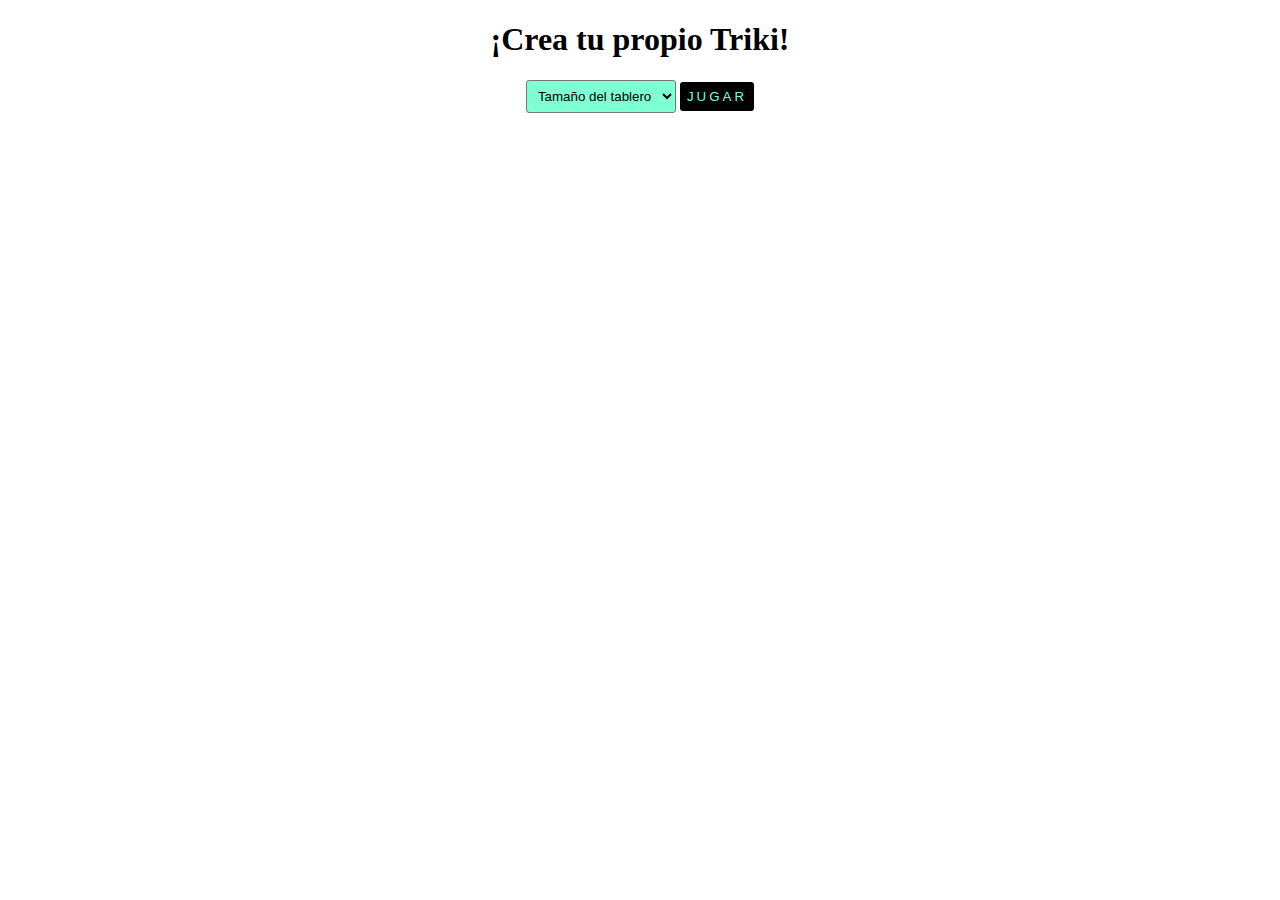
<file: index.html>
<!DOCTYPE html>
<html lang="en">
  <head>
    <meta charset="UTF-8" />
    <meta http-equiv="X-UA-Compatible" content="IE=edge" />
    <meta name="viewport" content="width=device-width, initial-scale=1.0" />
    <link rel="stylesheet" href="./triki.css" />
    <title>TRIKI</title>
  </head>
  <body>
    <h1>¡Crea tu propio Triki!</h1>
    <select id="dropDown">
      <option value="0">Tamaño del tablero</option>
      <option value="2">2</option>
      <option value="3">3</option>
      <option value="4">4</option>
      <option value="5">5</option>
      <option value="6">6</option>
    </select>
    <button class="buttonJugar" onclick="startGame()">JUGAR</button>
    <script type="text/javascript">
      var body = document.getElementsByTagName("body")[0];
      var game = [];
      var dimGame;
      var sumaFila;
      var sumaCol;
      var sumaDiag1;
      var sumaDiag2;

      function startGame() {
        var list = document.getElementById("dropDown");
        var filas = parseInt(list.options[list.selectedIndex].text);
        var colms = filas;
        game = crearMatriz(filas, colms);
        dimGame = game[0].length;
        crearTabla(game);
        document.activeElement.disabled = true;
      }

      function crearMatriz(filas, colms) {
        var a = [];
        var b = [];
        for (var i = 0; i < filas; i++) {
          b = [];
          for (var j = 0; j < colms; j++) {
            b = [...b, 0];
          }
          a = [...a, b];
        }
        return a;
      }
      var tabla;
      var boton;
      function crearTabla(matriz) {
        var buttonMatrix = [];
        tabla = document.createElement("table");
        tabla.className = "tabla";
        var tblBody = document.createElement("tbody");
        for (var i = 0; i < matriz[0].length; i++) {
          var hilera = document.createElement("tr");
          for (var j = 0; j < matriz[0].length; j++) {
            var celda = document.createElement("td");
            boton = document.createElement("button");
            boton.className = "boton";
            boton.setAttribute("posX", i);
            boton.setAttribute("posY", j);
            celda.appendChild(boton);
            boton.innerHTML = " ";
            boton.onclick = jugada;
            hilera.appendChild(celda);
          }
          tblBody.appendChild(hilera);
        }
        tabla.appendChild(tblBody);
        body.appendChild(tabla);
        tabla.setAttribute("border", "2");
      }

      function extraerFila(fila) {
        var e = [];
        for (var i = 0; i < dimGame; i++) {
          var numero = game[fila][i];
          e = [...e, numero];
        }
        return e;
      }

      function extraerCol(col) {
        var e = [];
        for (var i = 0; i < dimGame; i++) {
          var numero = game[i][col];
          e = [...e, numero];
        }
        return e;
      }

      function extraerDiag(diag) {
        var e = [];
        if (diag === 1) {
          for (var i = 0; i < dimGame; i++) {
            var numero = game[i][i];
            e = [...e, numero];
          }
        } else if (diag === 2) {
          for (var i = 0; i < dimGame; i++) {
            var px = dimGame - 1 - i;
            var numero = game[px][i];
            e = [...e, numero];
          }
        }
        return e;
      }

      function sumar(array) {
        let suma = 0;
        for (let i = 0; i < array.length; i++) {
          suma += array[i];
        }
        return suma;
      }

      var turno = "o";
      function jugada(event) {
        var x = parseInt(event.target.getAttribute("posx"));
        var y = parseInt(event.target.getAttribute("posy"));
        if (game[x][y] !== 0) {
          return;
        }
        if (turno == "o") {
          turno = "x";
          game[x][y] = -1;
        } else {
          turno = "o";
          game[x][y] = 1;
        }
        sumaFila = sumar(extraerFila(x));
        sumaCol = sumar(extraerCol(y));
        sumaDiag1 = sumar(extraerDiag(1));
        sumaDiag2 = sumar(extraerDiag(2));
        console.log(game[x][y]);
        document.activeElement.innerHTML = turno;
        var rows = [sumaFila, sumaCol, sumaDiag1, sumaDiag2];
        rows.forEach((row) => {
          var win = winner(row);
          switch (win) {
            case "x":
            case "o":
            case "=":
              showMessage(win);
              disableButtons();
              setTimeout(showReload, 1000);
            return;
          }
        });
      }
      function disableButtons() {
        const buttons = document.querySelectorAll(".boton");
        buttons.forEach((element) => {
          element.disabled = true;
          element.className = "disable";
        });
      }
      function reloadFunction() {
        location.reload();
      }
      function showReload() {
        var reloadButton = document.createElement("button");
        reloadButton.onclick = reloadFunction;
        reloadButton.className = "buttonJugar";
        reloadButton.innerHTML = "REINICIAR";
        body.appendChild(reloadButton);
      }

      function showMessage(msg) {
        var message = document.createElement("h2");
        if (msg === "x") {
          message.innerHTML = "Gana el jugador x !!!";
        } else if (msg === "o") {
          message.innerHTML = "Gana el jugador o !!!";
        } else {
          message.innerHTML = "El juego queda empatado!";
        }
        body.appendChild(message);
      }

      function winner(sumatoria) {
        message = document.createElement("h2");
        if (sumatoria === -dimGame) {
          return "x";
        } else if (sumatoria === dimGame) {
          return "o";
        } 
        var tie = empate();
        if (tie) {
          return "=";
        }
        return "";
      }

      function empate() {
        for (var i = 0; i < dimGame; i++) {
          for (var j = 0; j < dimGame; j++) {
            if (game[i][j] == 0) {
              return false;
            }
          }
        }
        return true;
      }
    </script>
  </body>
</html>
</file>
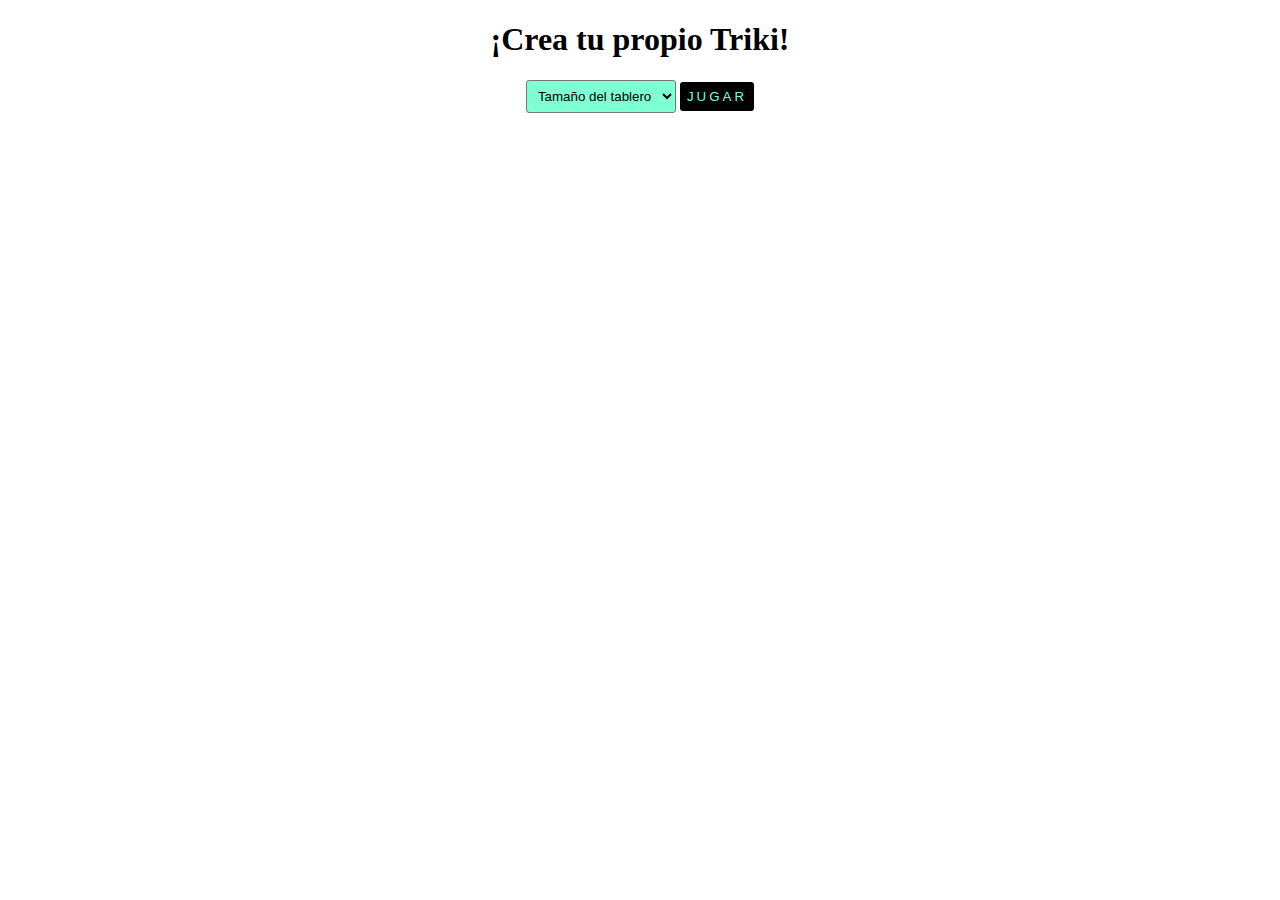
<file: triki.html>
<!DOCTYPE html>
<html lang="en">
  <head>
    <meta charset="UTF-8" />
    <meta http-equiv="X-UA-Compatible" content="IE=edge" />
    <meta name="viewport" content="width=device-width, initial-scale=1.0" />
    <link rel="stylesheet" href="./triki.css" />
    <title>Document</title>
  </head>
  <body>
    <h1>¡Crea tu propio Triki!</h1>
    <select id="dropDown">
      <option value="0">Tamaño del tablero</option>
      <option value="2">2</option>
      <option value="3">3</option>
      <option value="4">4</option>
      <option value="5">5</option>
      <option value="6">6</option>
    </select>
    <button class="buttonJugar" onclick="startGame()">JUGAR</button>
    <script type="text/javascript">
      var body = document.getElementsByTagName("body")[0];
      var game = [];
      var dimGame;
      var sumaFila;
      var sumaCol;
      var sumaDiag1;
      var sumaDiag2;

      function startGame() {
        var list = document.getElementById("dropDown");
        var filas = parseInt(list.options[list.selectedIndex].text);
        var colms = filas;
        game = crearMatriz(filas, colms);
        dimGame = game[0].length;
        crearTabla(game);
        document.activeElement.disabled = true;
      }

      function crearMatriz(filas, colms) {
        var a = [];
        var b = [];
        for (var i = 0; i < filas; i++) {
          b = [];
          for (var j = 0; j < colms; j++) {
            b = [...b, 0];
          }
          a = [...a, b];
        }
        return a;
      }
      var tabla;
      var boton;
      function crearTabla(matriz) {
        var buttonMatrix = [];
        tabla = document.createElement("table");
        tabla.className = "tabla";
        var tblBody = document.createElement("tbody");
        for (var i = 0; i < matriz[0].length; i++) {
          var hilera = document.createElement("tr");
          for (var j = 0; j < matriz[0].length; j++) {
            var celda = document.createElement("td");
            boton = document.createElement("button");
            boton.className = "boton";
            boton.setAttribute("posX", i);
            boton.setAttribute("posY", j);
            celda.appendChild(boton);
            boton.innerHTML = " ";
            boton.onclick = jugada;
            hilera.appendChild(celda);
          }
          tblBody.appendChild(hilera);
        }
        tabla.appendChild(tblBody);
        body.appendChild(tabla);
        tabla.setAttribute("border", "2");
      }

      function extraerFila(fila) {
        var e = [];
        for (var i = 0; i < dimGame; i++) {
          var numero = game[fila][i];
          e = [...e, numero];
        }
        return e;
      }

      function extraerCol(col) {
        var e = [];
        for (var i = 0; i < dimGame; i++) {
          var numero = game[i][col];
          e = [...e, numero];
        }
        return e;
      }

      function extraerDiag(diag) {
        var e = [];
        if (diag === 1) {
          for (var i = 0; i < dimGame; i++) {
            var numero = game[i][i];
            e = [...e, numero];
          }
        } else if (diag === 2) {
          for (var i = 0; i < dimGame; i++) {
            var px = dimGame - 1 - i;
            var numero = game[px][i];
            e = [...e, numero];
          }
        }
        return e;
      }

      function sumar(array) {
        let suma = 0;
        for (let i = 0; i < array.length; i++) {
          suma += array[i];
        }
        return suma;
      }

      var turno = "o";
      function jugada(event) {
        var x = parseInt(event.target.getAttribute("posx"));
        var y = parseInt(event.target.getAttribute("posy"));
        if (game[x][y] !== 0) {
          return;
        }
        if (turno == "o") {
          turno = "x";
          game[x][y] = -1;
        } else {
          turno = "o";
          game[x][y] = 1;
        }
        sumaFila = sumar(extraerFila(x));
        sumaCol = sumar(extraerCol(y));
        sumaDiag1 = sumar(extraerDiag(1));
        sumaDiag2 = sumar(extraerDiag(2));
        console.log(game[x][y]);
        document.activeElement.innerHTML = turno;
        var rows = [sumaFila, sumaCol, sumaDiag1, sumaDiag2];
        rows.forEach((row) => {
          var win = winner(row);
          switch (win) {
            case "x":
            case "o":
            case "=":
              showMessage(win);
              disableButtons();
              setTimeout(showReload, 1000);
            return;
          }
        });
      }
      function disableButtons() {
        const buttons = document.querySelectorAll(".boton");
        buttons.forEach((element) => {
          element.disabled = true;
          element.className = "disable";
        });
      }
      function reloadFunction() {
        location.reload();
      }
      function showReload() {
        var reloadButton = document.createElement("button");
        reloadButton.onclick = reloadFunction;
        reloadButton.className = "buttonJugar";
        reloadButton.innerHTML = "REINICIAR";
        body.appendChild(reloadButton);
      }

      function showMessage(msg) {
        var message = document.createElement("h2");
        if (msg === "x") {
          message.innerHTML = "Gana el jugador x !!!";
        } else if (msg === "o") {
          message.innerHTML = "Gana el jugador o !!!";
        } else {
          message.innerHTML = "El juego queda empatado!";
        }
        body.appendChild(message);
      }

      function winner(sumatoria) {
        message = document.createElement("h2");
        if (sumatoria === -dimGame) {
          return "x";
        } else if (sumatoria === dimGame) {
          return "o";
        } 
        var tie = empate();
        if (tie) {
          return "=";
        }
        return "";
      }

      function empate() {
        for (var i = 0; i < dimGame; i++) {
          for (var j = 0; j < dimGame; j++) {
            if (game[i][j] == 0) {
              return false;
            }
          }
        }
        return true;
      }
    </script>
  </body>
</html>
</file>
<file: triki.css>
body{
    text-align: center;
    font-family: "Helvetica Neue";
}

select {
    font-weight: 400;
    border-radius: 3px;
    margin-bottom: 30px;
    padding: 7px;
    background: aquamarine ;
}

.buttonJugar{
    background: black;
    color: aquamarine;
    font-weight: 400;
    letter-spacing: 3px;
    border-radius: 3px;
    border: none;
    padding: 7px;
}

.contenedor{
    width: var(--auto_width);
    margin: 40px auto;
}

.tabla{
    margin: 0 auto;
    border: none;
}

.fila{
    display: flex;
    flex-direction: row;
}
td{
    border: none;
}
.boton{
    background: black;
    color: white;
    width: 100px;
    height: 100px;
    border: none;
    box-shadow: none;
    font-size: 50px;
    text-align: center;
    border-radius: 15px;
    margin: 5px;
}

.disable{
    background: black;
    color: gray;
    width: 100px;
    height: 100px;
    border: none;
    box-shadow: none;
    font-size: 50px;
    text-align: center;
}
</file>
